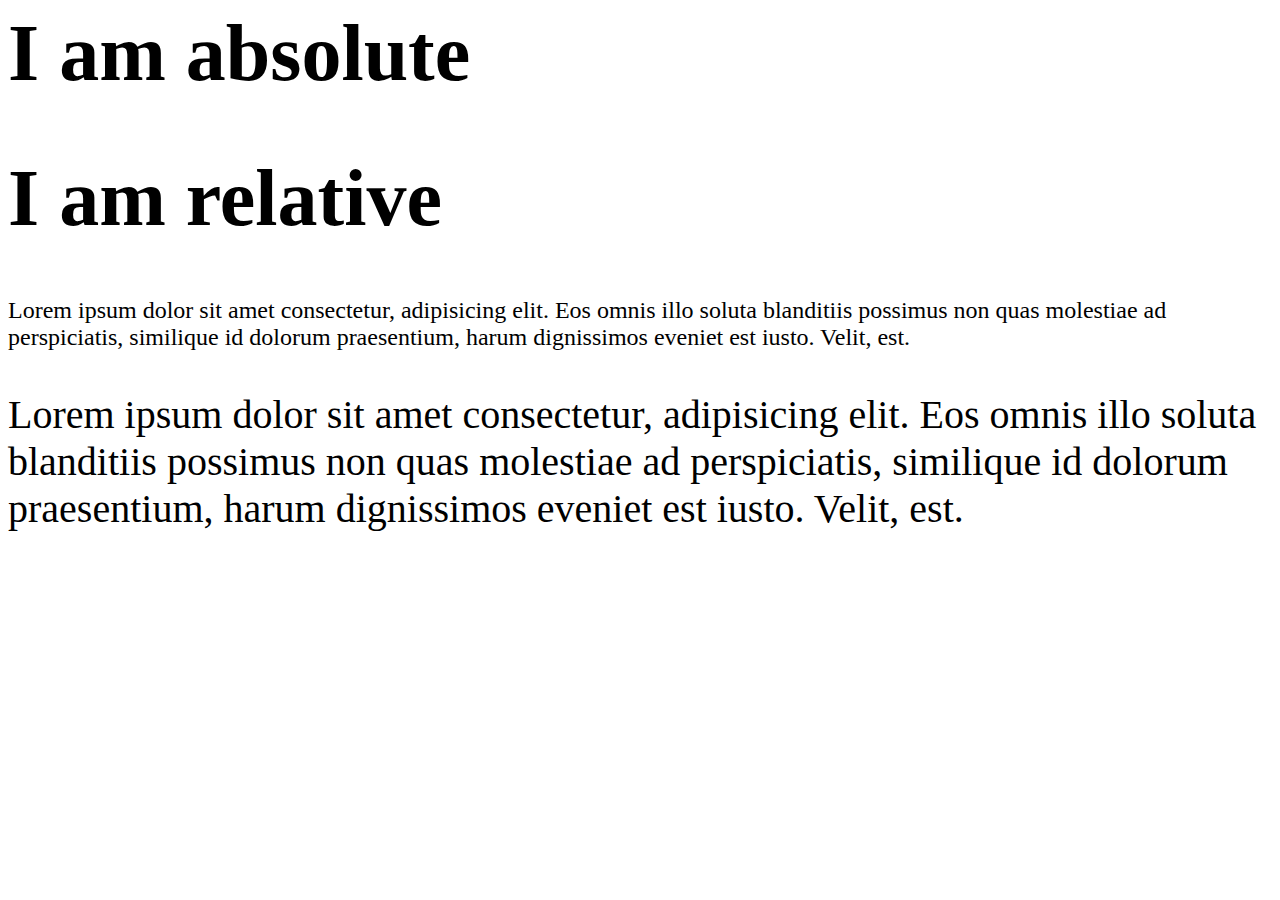
<file: Practice/selector2.html>
<html lang="en">
<head>
    <meta charset="UTF-8">
    <meta http-equiv="X-UA-Compatible" content="IE=edge">
    <meta name="viewport" content="width=device-width, initial-scale=1.0">
    <title>Document</title>
    <link rel="stylesheet" href="selector2.css">
</head>
<body>
    <h1>I am absolute</h1>
    <h1>I am relative</h1>
    <p class="absolute">Lorem ipsum dolor sit amet consectetur, adipisicing elit. Eos omnis illo soluta blanditiis possimus non quas molestiae ad perspiciatis, similique id dolorum praesentium, harum dignissimos eveniet est iusto. Velit, est.

    </p>
    <p class="relative">Lorem ipsum dolor sit amet consectetur, adipisicing elit. Eos omnis illo soluta blanditiis possimus non quas
        molestiae ad perspiciatis, similique id dolorum praesentium, harum dignissimos eveniet est iusto. Velit, est.
    
    </p>

</body>
</html>
</file>
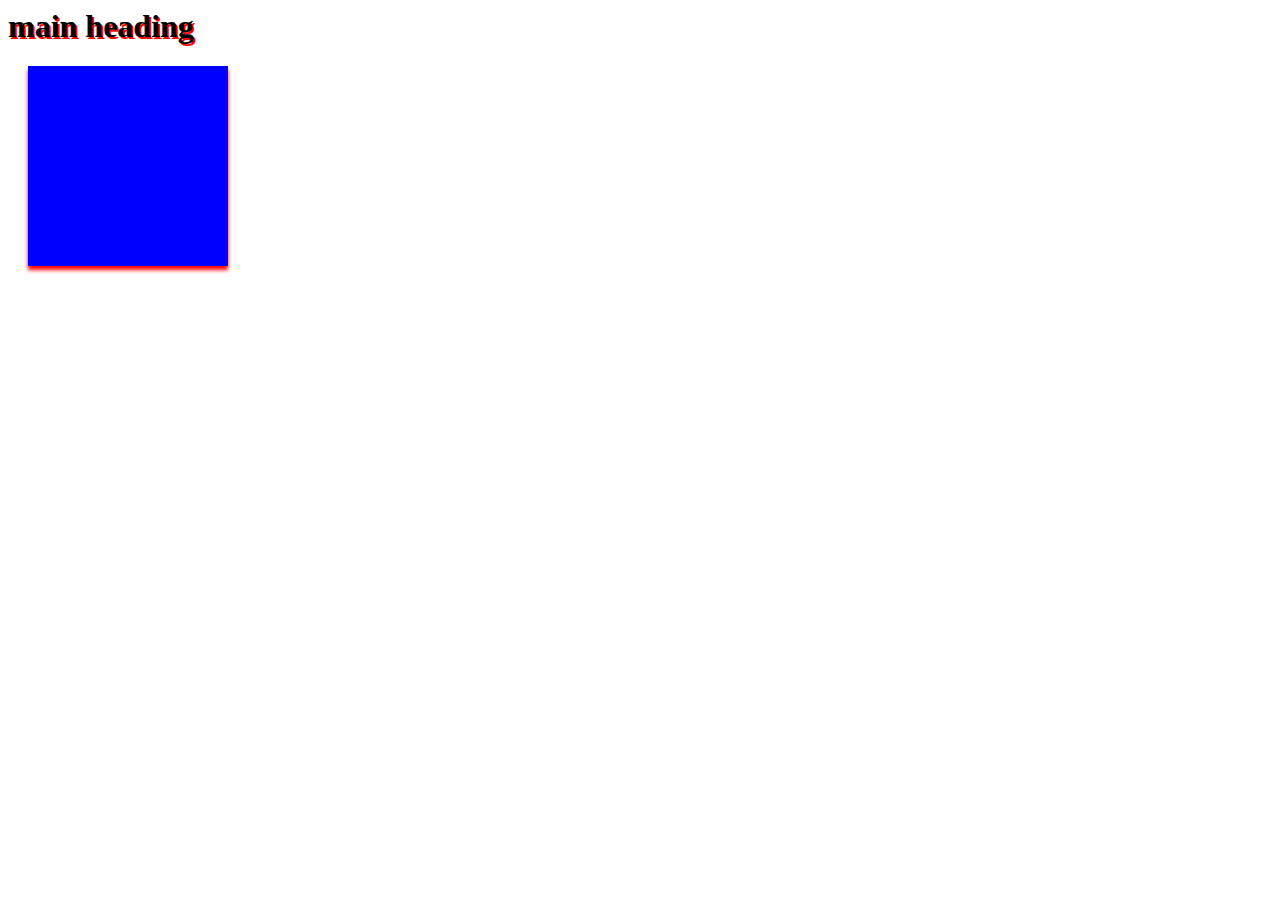
<file: Practice/textShadow.html>
<html lang="en">
<head>
    <meta charset="UTF-8">
    <meta http-equiv="X-UA-Compatible" content="IE=edge">
    <meta name="viewport" content="width=device-width, initial-scale=1.0">
    <title>Text Shadow and Box Shadow</title>
    <link rel="stylesheet" href="textShadow.css">
</head>
<body>
    <h1>main heading</h1>
    <div class="box"></div>
    
</body>
</html>
</file>
<file: Practice/selector2.css>
/* :root element of the document, higher specificity 
html element
general styles
css variables*/
/* With :root just update the value and relative element will get updated based on :root element
 */
:root {
  font-size: 40px;
}
.absolute {
  font-size: 24px;
}

.relative {
  font-size: 1.4 rem;
}
</file>
<file: Practice/textShadow.css>
/* 
text-shadow 
box-shadow
*/
h1 {
  text-shadow: 2px 2px 0px red;
}
.box {
  width: 200px;
  height: 200px;
  margin: 20px;
  background: blue;
  box-shadow: 0px 4px 4px red;
  transition: all 2s ease-in-out;
}
.box:hover {
  -webkit-box-shadow: 10px 10px 5px 0px rgba(0, 0, 0, 0.75);
  -moz-box-shadow: 10px 10px 5px 0px rgba(0, 0, 0, 0.75);
  box-shadow: 10px 10px 5px 0px rgba(0, 0, 0, 0.75);
}
</file>
